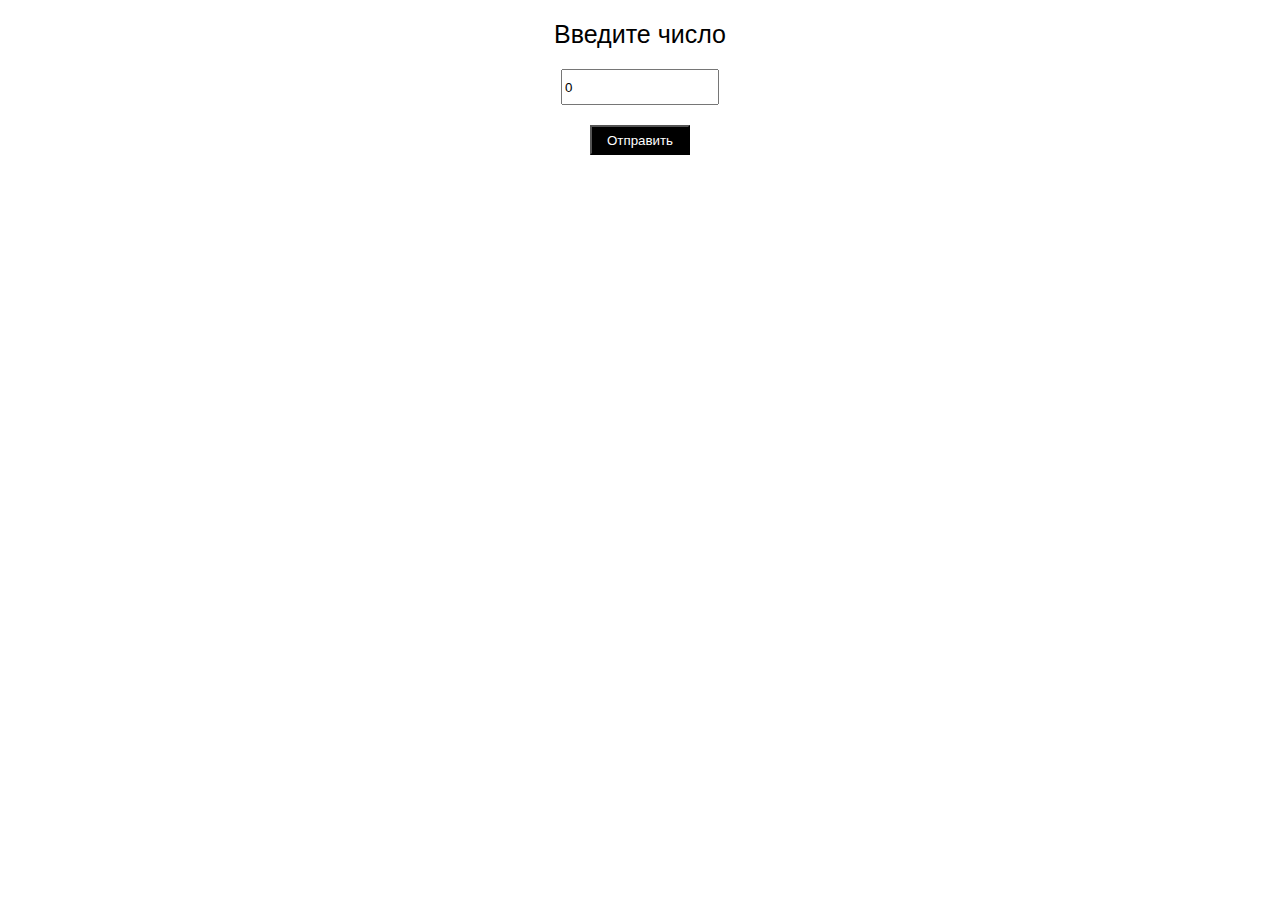
<file: 3/index.html>
<!DOCTYPE html>
<html lang="ru">
    <head>
        <meta charset="UTF-8">
        <meta name="viewport" content="width=device-width, initial-scale=1.0">
        <link rel="stylesheet" type="text/css" href="./style.css">
        <title>3</title>
    </head>
    <body>
        <div class = "container">
            <div class = "name">Введите число</div>
            <input type = "number" class = "input" value = "0"></input>
            <button class = "btn">Отправить</button>
            <div class = "a"></div>
        </div>
        <script src="./script.js"></script>
    </body>
</html>
</file>
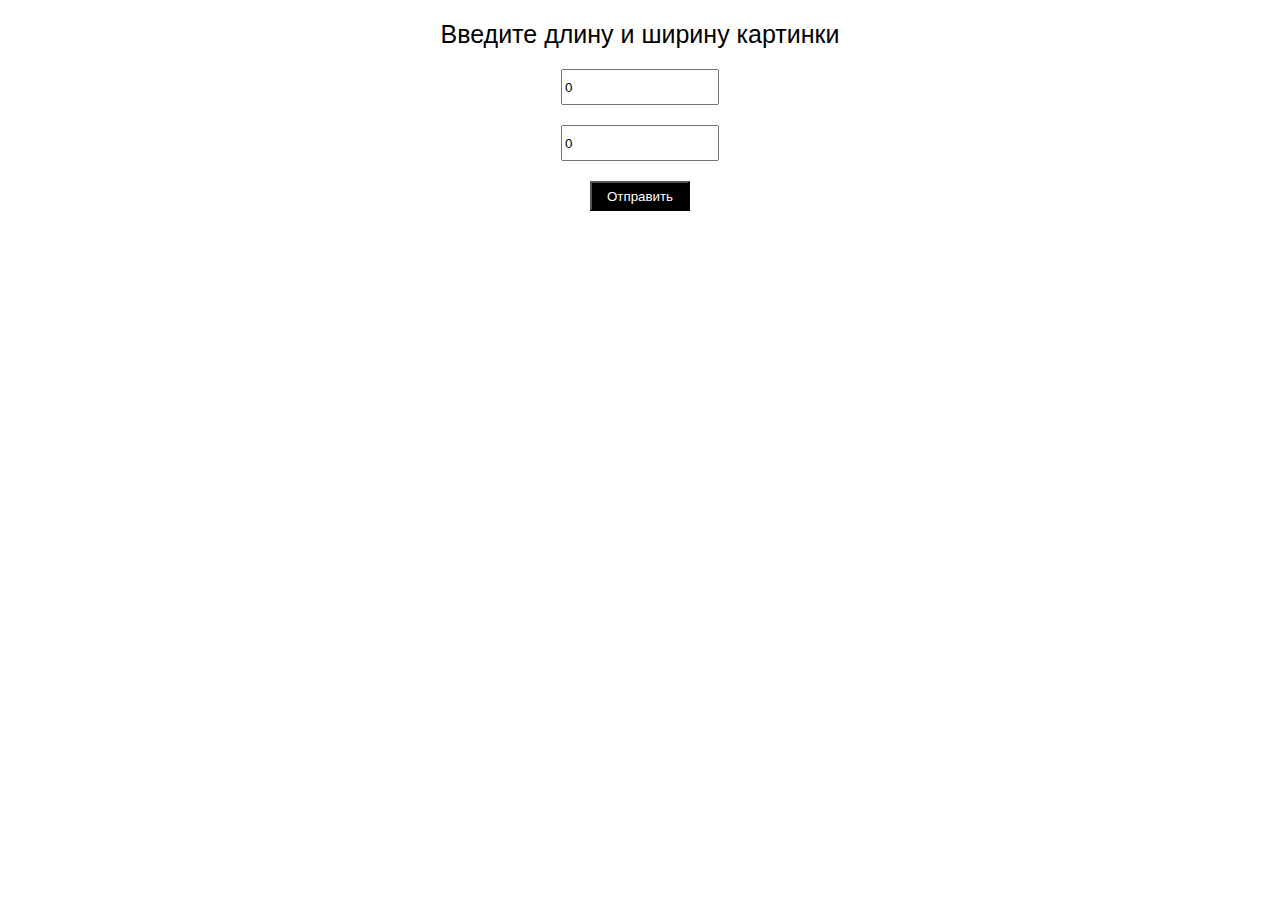
<file: 4/index.html>
<!DOCTYPE html>
<html lang="en">

<head>
    <meta charset="UTF-8">
    <meta http-equiv="X-UA-Compatible" content="IE=edge">
    <meta name="viewport" content="width=device-width, initial-scale=1.0">
    <link rel="stylesheet" type="text/css" href="./style.css">
    <title>4</title>
</head>

<body>
    <div class="container">
        <div class="name">Введите длину и ширину картинки</div>
        <input type="number" class="input1" value="0"></input>
        <input type="number" class="input2" value="0"></input>
        <button class="btn" type="submit">Отправить</button>
        <div class="a"></div>
    </div>
    <script src="./script.js"></script>
</body>

</html>
</file>
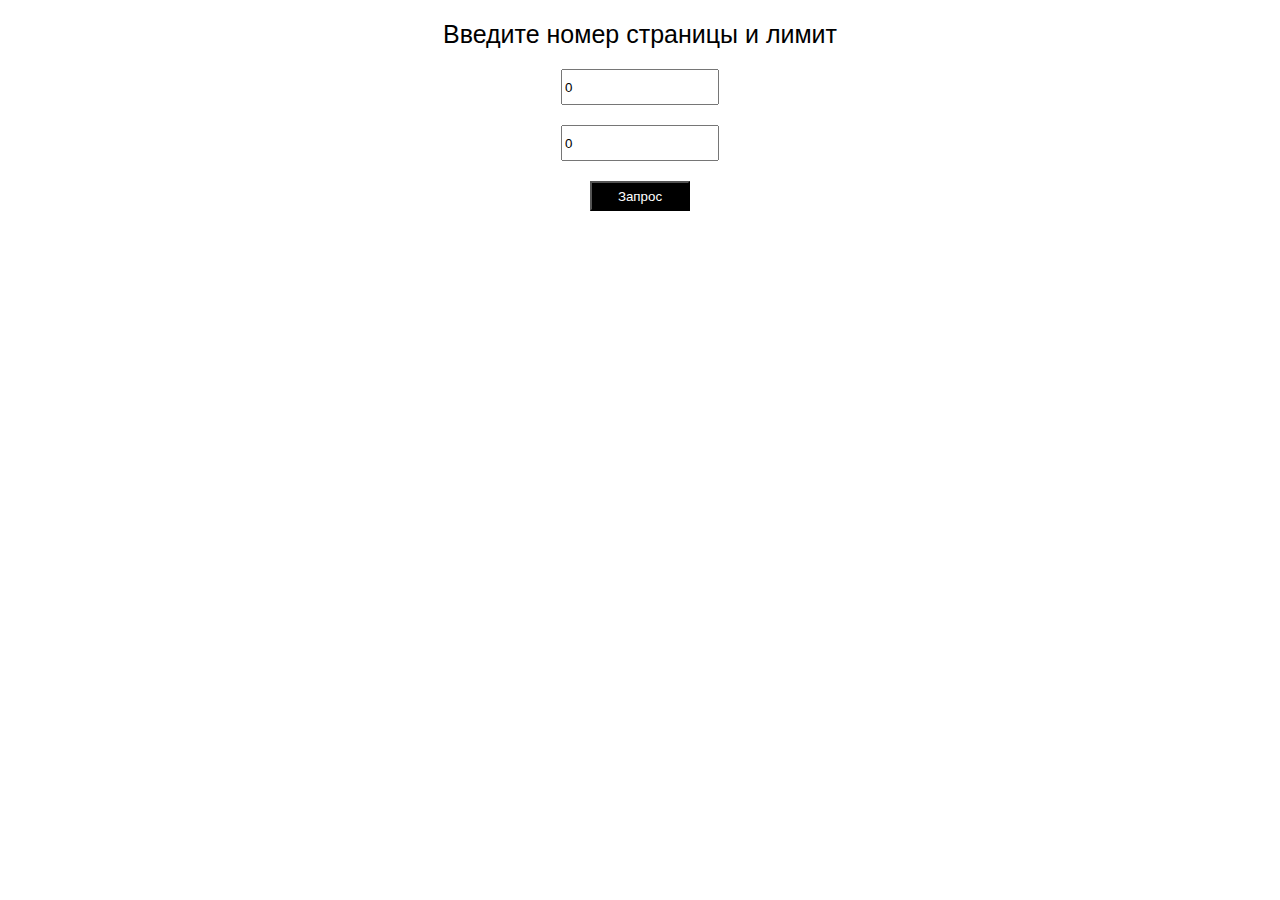
<file: 5/index.html>
<!DOCTYPE html>
<html lang="en">

<head>
    <meta charset="UTF-8">
    <meta http-equiv="X-UA-Compatible" content="IE=edge">
    <meta name="viewport" content="width=device-width, initial-scale=1.0">
    <link rel="stylesheet" type="text/css" href="./style.css">
    <title>5</title>
</head>

<body>
    <div class="container">
        <div class="name">Введите номер страницы и лимит</div>
        <input type="number" class="input1" value="0"></input>
        <input type="number" class="input2" value="0"></input>
        <button class="btn" type="submit">Запрос</button>
        <div class="a"></div>
    </div>
    <script src="./script.js"></script>
</body>

</html>
</file>
<file: 3/style.css>
.a {
  font-family: sans-serif;
}
.card {
  width: 200px;
  margin: 20px;
  font-family: sans-serif;
}
.card-image {
  display: block;
  width: 200px;
  height: 150px;
}
.name {
  margin: 10px 0px;
  font-size: 25px;
  font-family: sans-serif;
}
.btn {
  background-color: black;
  color: white;
  width: 100px;
  height: 30px;
  margin: 10px 0px;
  font-family: sans-serif;
}
.input {
  width: 150px;
  height: 30px;
  margin: 10px 0px;
  font-family: sans-serif;

}
.container {
  display: flex;
  flex-direction: column;
  margin: 10px;
  align-items: center;
}
</file>
<file: 4/style.css>
.a {
    font-family: sans-serif;
}

.name {
    margin: 10px 0px;
    font-size: 25px;
    font-family: sans-serif;
}

.btn {
    background-color: black;
    color: white;
    width: 100px;
    height: 30px;
    margin: 10px 0px;
    font-family: sans-serif;
}

.input1 {
    width: 150px;
    height: 30px;
    margin: 10px 0px;
    font-family: sans-serif;
}

.input2 {
    width: 150px;
    height: 30px;
    margin: 10px 0px;
    font-family: sans-serif;
}

.container {
    display: flex;
    flex-direction: column;
    margin: 10px;
    align-items: center;
}
</file>
<file: 5/style.css>
.a {
  font-family: sans-serif;
}

.name {
  margin: 10px 0px;
  font-size: 25px;
  font-family: sans-serif;
}

.btn {
  background-color: black;
  color: white;
  width: 100px;
  height: 30px;
  margin: 10px 0px;
  font-family: sans-serif;

}

.input1 {
  width: 150px;
  height: 30px;
  margin: 10px 0px;
  font-family: sans-serif;

}

.input2 {
  width: 150px;
  height: 30px;
  margin: 10px 0px;
  font-family: sans-serif;

}

.container {
  display: flex;
  flex-direction: column;
  margin: 10px;
  align-items: center;
}

.card {
  width: 200px;
  margin: 20px;
}

.card-image {
  display: block;
  width: 200px;
  height: 150px;
}
</file>
